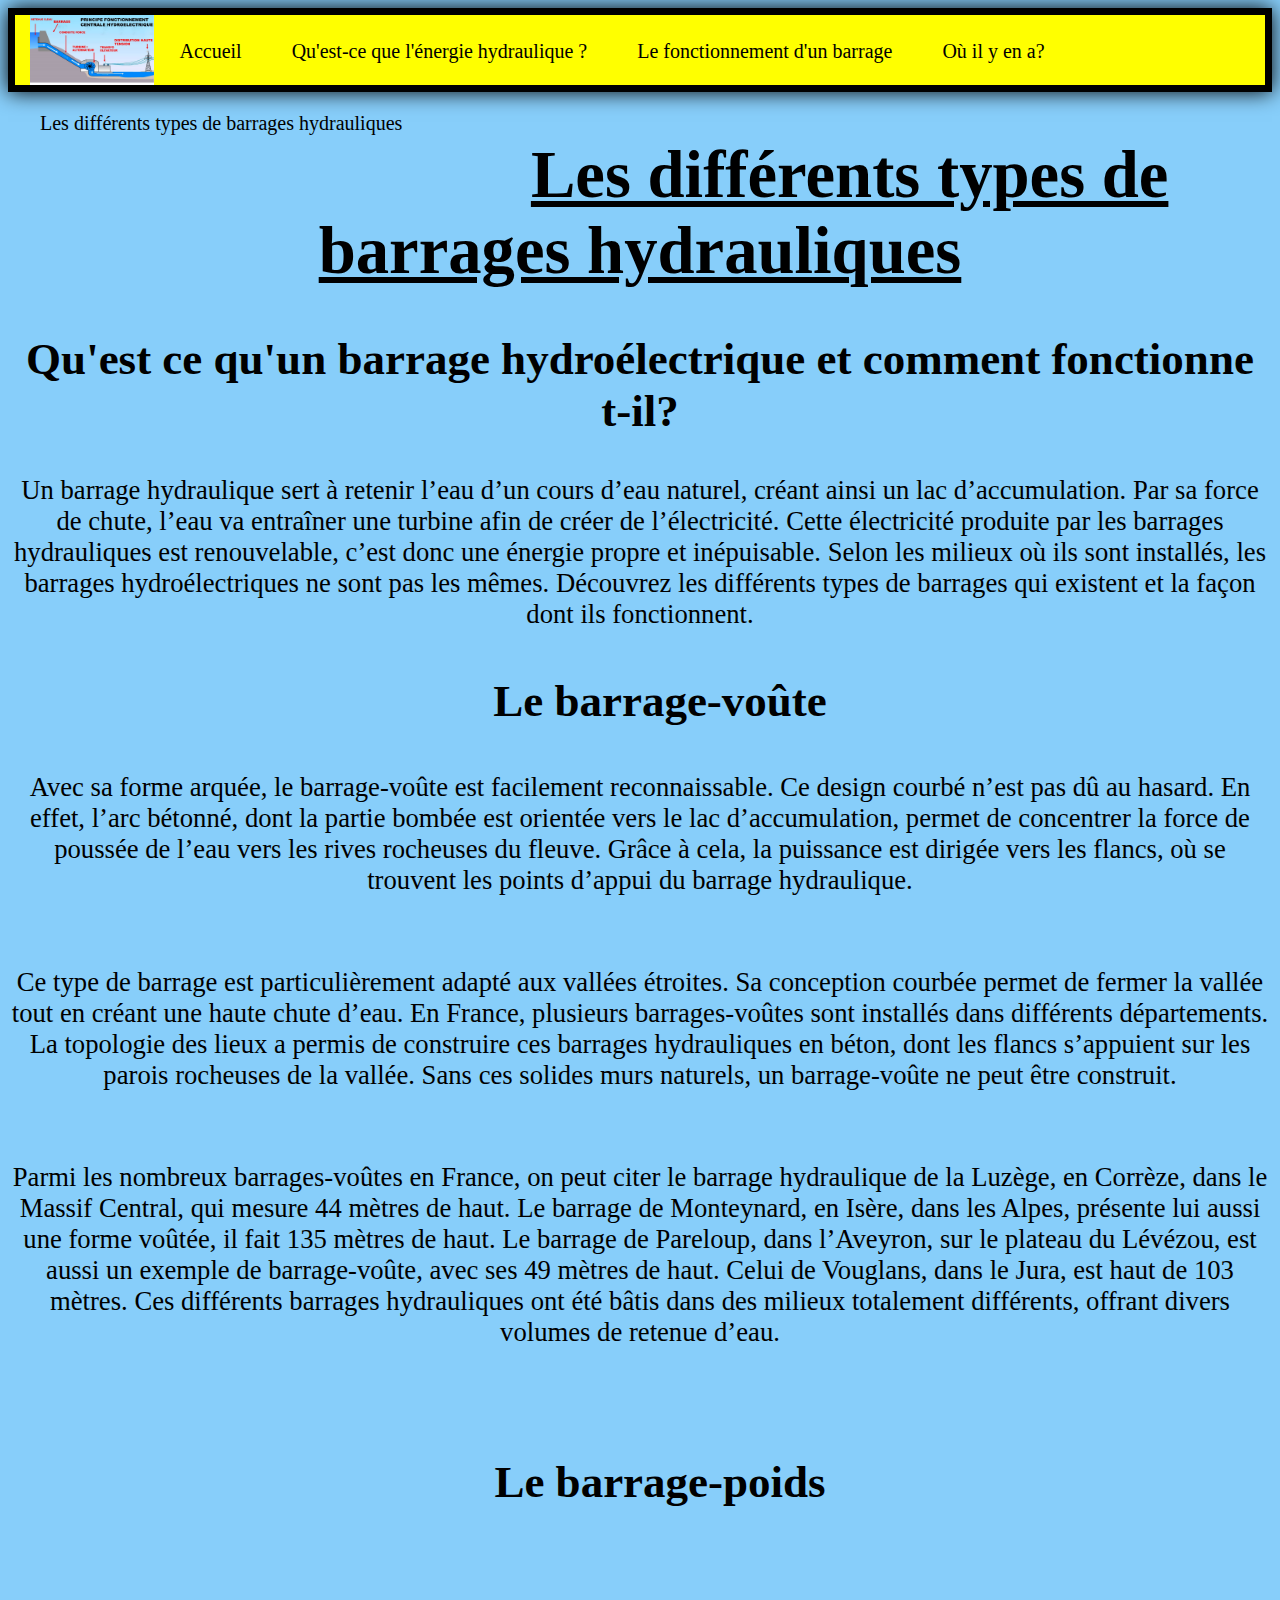
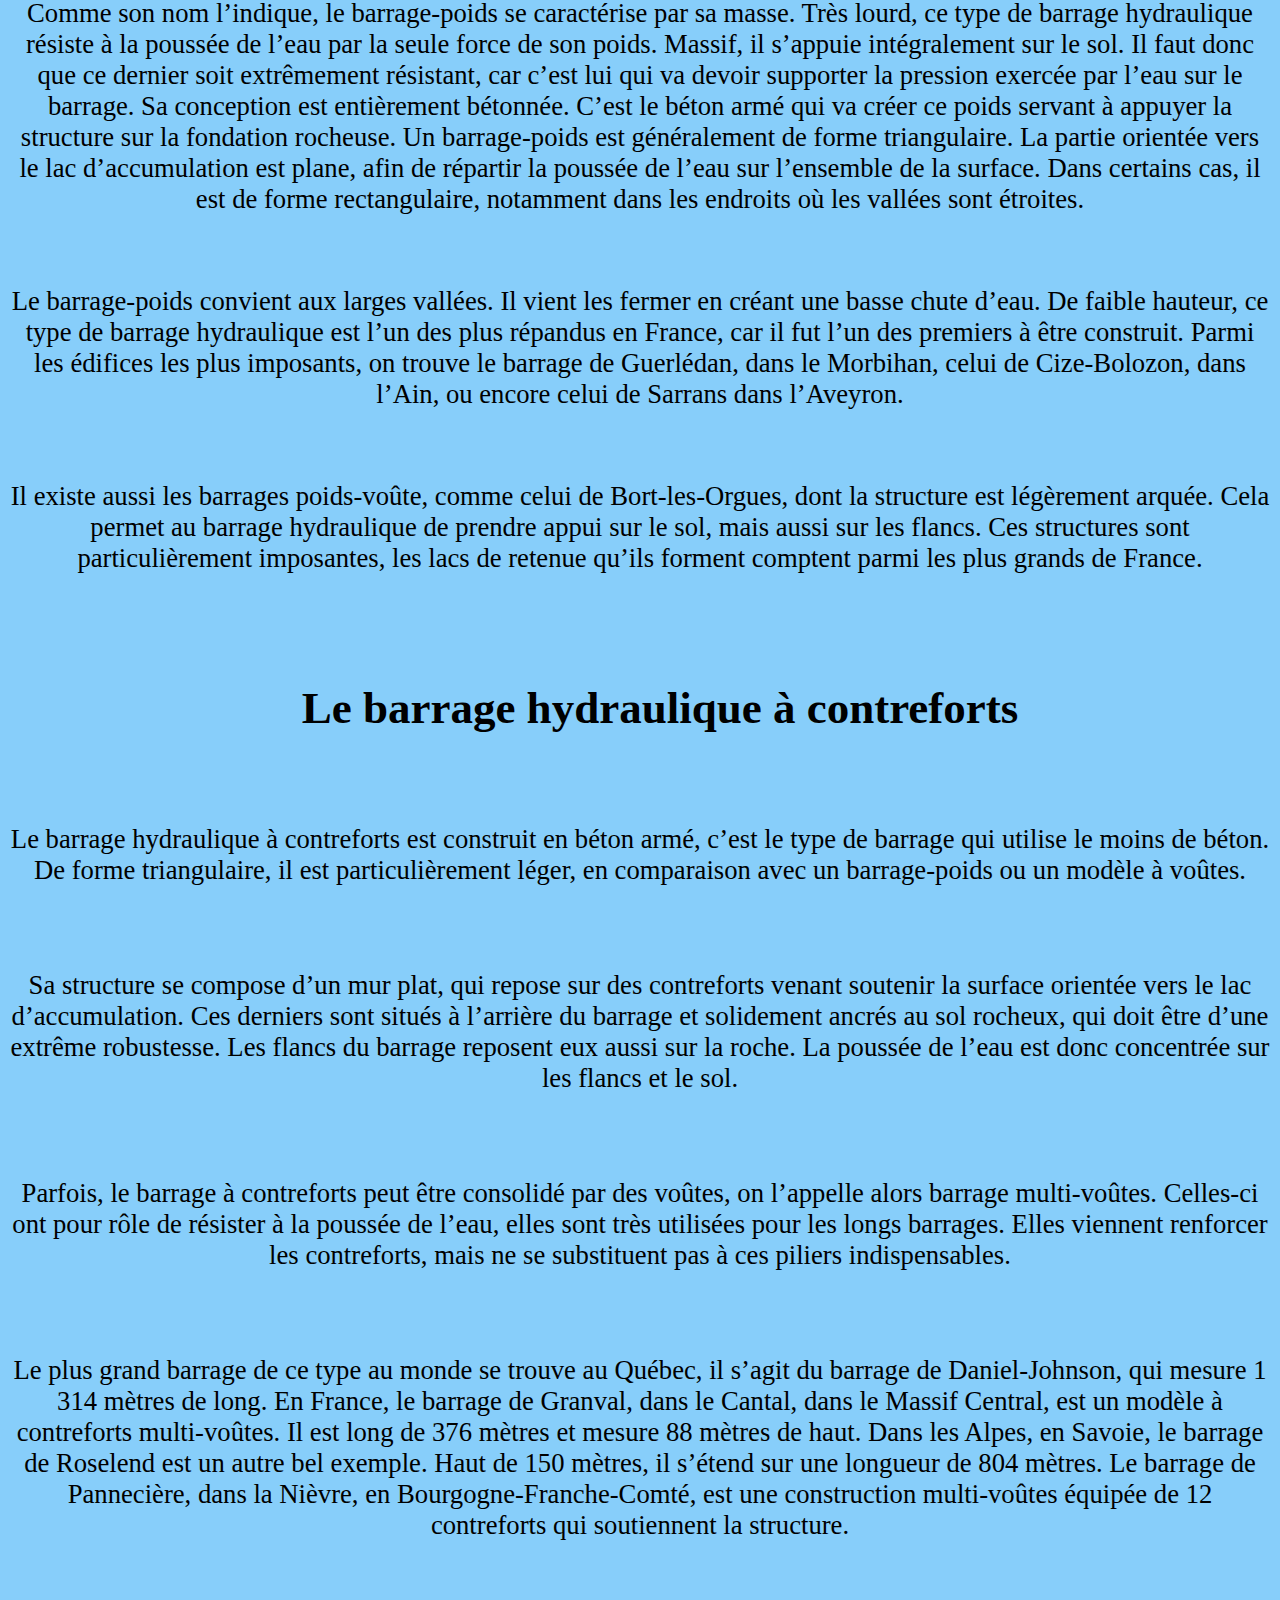
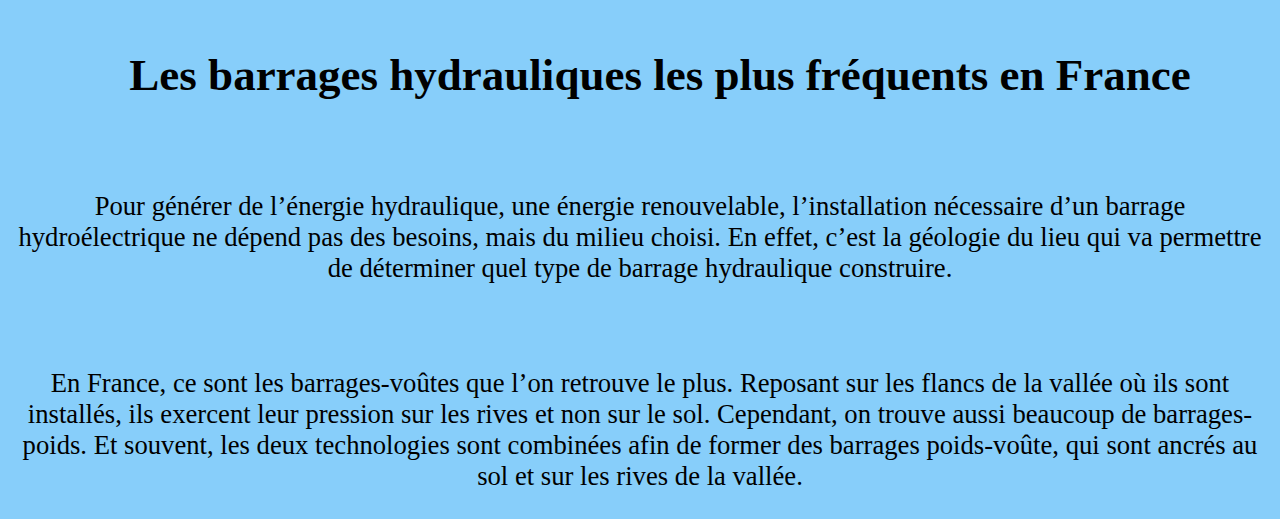
<file: Les différents types de barrages hydrauliques.html>
<!DOCTYPE html>
<html lang="fr">
<head>
    <meta charset="UTF-8">
    <meta name="viewport" content="width=device-width, initial-scale=1.0">
    <title>Les différents types de barrages hydrauliques</title>
    <link rel="icon" type="image/jpg" href="maxresdefault.jpg">
    <link rel="stylesheet" href="style.css">
</head>
<body>
    <nav class="menu">
        <img src="maxresdefault.jpg" class="logo" draggable="false">
        <a href="index.html">Accueil</a>
        <a href="Qu'est-ce que l'énergie hydraulique.html">Qu'est-ce que l'énergie hydraulique ?</a>
        <a href="Le fonctionnement d'un barrage.html">Le fonctionnement d'un barrage</a>
        <a href="ou-y-en-a.html">Où il y en a?</a>
        <a href="Les différents types de barrages hydrauliques.html">Les différents types de barrages hydrauliques</a>
    </nav>
    <center>
    <div class="h1"><h1>Les différents types de barrages hydrauliques</h1></div>
    <div class="h2"><h2>Qu'est ce qu'un barrage hydroélectrique et comment fonctionne t-il?</h2></div>
    <div class="paragraphe"><p>Un barrage hydraulique sert à retenir l’eau d’un cours d’eau naturel, créant ainsi un lac d’accumulation. Par sa force de chute, l’eau va entraîner une turbine afin de créer de l’électricité. Cette électricité produite par les barrages hydrauliques est renouvelable, c’est donc une énergie propre et inépuisable. Selon les milieux où ils sont installés, les barrages hydroélectriques ne sont pas les mêmes. Découvrez les différents types de barrages qui existent et la façon dont ils fonctionnent.</p></div>
    <div class="h2"><h2><ol>Le barrage-voûte</ol></h2></div>
    <div class="paragraphe"><p>Avec sa forme arquée, le barrage-voûte est facilement reconnaissable. Ce design courbé n’est pas dû au hasard. En effet, l’arc bétonné, dont la partie bombée est orientée vers le lac d’accumulation, permet de concentrer la force de poussée de l’eau vers les rives rocheuses du fleuve. Grâce à cela, la puissance est dirigée vers les flancs, où se trouvent les points d’appui du barrage hydraulique.</p></div>
    <br><div class="paragraphe"><p>Ce type de barrage est particulièrement adapté aux vallées étroites. Sa conception courbée permet de fermer la vallée tout en créant une haute chute d’eau. En France, plusieurs barrages-voûtes sont installés dans différents départements. La topologie des lieux a permis de construire ces barrages hydrauliques en béton, dont les flancs s’appuient sur les parois rocheuses de la vallée. Sans ces solides murs naturels, un barrage-voûte ne peut être construit.</p></div>
    <br><div class="paragraphe"><p>Parmi les nombreux barrages-voûtes en France, on peut citer le barrage hydraulique de la Luzège, en Corrèze, dans le Massif Central, qui mesure 44 mètres de haut. Le barrage de Monteynard, en Isère, dans les Alpes, présente lui aussi une forme voûtée, il fait 135 mètres de haut. Le barrage de Pareloup, dans l’Aveyron, sur le plateau du Lévézou, est aussi un exemple de barrage-voûte, avec ses 49 mètres de haut. Celui de Vouglans, dans le Jura, est haut de 103 mètres. Ces différents barrages hydrauliques ont été bâtis dans des milieux totalement différents, offrant divers volumes de retenue d’eau.</p></div>
    <br><br>
    <div class="h2"><h2><ol>Le barrage-poids</ol></h2></div>
    <br><div class="paragraphe"><p>Comme son nom l’indique, le barrage-poids se caractérise par sa masse. Très lourd, ce type de barrage hydraulique résiste à la poussée de l’eau par la seule force de son poids. Massif, il s’appuie intégralement sur le sol. Il faut donc que ce dernier soit extrêmement résistant, car c’est lui qui va devoir supporter la pression exercée par l’eau sur le barrage.
    Sa conception est entièrement bétonnée. C’est le béton armé qui va créer ce poids servant à appuyer la structure sur la fondation rocheuse. Un barrage-poids est généralement de forme triangulaire. La partie orientée vers le lac d’accumulation est plane, afin de répartir la poussée de l’eau sur l’ensemble de la surface. Dans certains cas, il est de forme rectangulaire, notamment dans les endroits où les vallées sont étroites.</p></div>
    <br><div class="paragraphe"><p>Le barrage-poids convient aux larges vallées. Il vient les fermer en créant une basse chute d’eau. De faible hauteur, ce type de barrage hydraulique est l’un des plus répandus en France, car il fut l’un des premiers à être construit. Parmi les édifices les plus imposants, on trouve le barrage de Guerlédan, dans le Morbihan, celui de Cize-Bolozon, dans l’Ain, ou encore celui de Sarrans dans l’Aveyron.</p></div>
    <br><div class="paragraphe"><p>Il existe aussi les barrages poids-voûte, comme celui de Bort-les-Orgues, dont la structure est légèrement arquée. Cela permet au barrage hydraulique de prendre appui sur le sol, mais aussi sur les flancs. Ces structures sont particulièrement imposantes, les lacs de retenue qu’ils forment comptent parmi les plus grands de France.</p></div>
    <br><br>
    <div class="h2"><h2><ol>Le barrage hydraulique à contreforts</ol></h2></div>
    <br><div class="paragraphe"><p>Le barrage hydraulique à contreforts est construit en béton armé, c’est le type de barrage qui utilise le moins de béton. De forme triangulaire, il est particulièrement léger, en comparaison avec un barrage-poids ou un modèle à voûtes.</p>
    <br><p>Sa structure se compose d’un mur plat, qui repose sur des contreforts venant soutenir la surface orientée vers le lac d’accumulation. Ces derniers sont situés à l’arrière du barrage et solidement ancrés au sol rocheux, qui doit être d’une extrême robustesse. Les flancs du barrage reposent eux aussi sur la roche. La poussée de l’eau est donc concentrée sur les flancs et le sol.</p>
    <br><p>Parfois, le barrage à contreforts peut être consolidé par des voûtes, on l’appelle alors barrage multi-voûtes. Celles-ci ont pour rôle de résister à la poussée de l’eau, elles sont très utilisées pour les longs barrages. Elles viennent renforcer les contreforts, mais ne se substituent pas à ces piliers indispensables.</p>
    <br><p>Le plus grand barrage de ce type au monde se trouve au Québec, il s’agit du barrage de Daniel-Johnson, qui mesure 1 314 mètres de long. En France, le barrage de Granval, dans le Cantal, dans le Massif Central, est un modèle à contreforts multi-voûtes. Il est long de 376 mètres et mesure 88 mètres de haut. Dans les Alpes, en Savoie, le barrage de Roselend est un autre bel exemple. Haut de 150 mètres, il s’étend sur une longueur de 804 mètres. Le barrage de Pannecière, dans la Nièvre, en Bourgogne-Franche-Comté, est une construction multi-voûtes équipée de 12 contreforts qui soutiennent la structure.</p></div>
    <br><br>
    <div class="h2"><h2><ol>Les barrages hydrauliques les plus fréquents en France</ol></h2></div>
    <br><div class="paragraphe"><p>Pour générer de l’énergie hydraulique, une énergie renouvelable, l’installation nécessaire d’un barrage hydroélectrique ne dépend pas des besoins, mais du milieu choisi. En effet, c’est la géologie du lieu qui va permettre de déterminer quel type de barrage hydraulique construire.</p>
    <br><p>En France, ce sont les barrages-voûtes que l’on retrouve le plus. Reposant sur les flancs de la vallée où ils sont installés, ils exercent leur pression sur les rives et non sur le sol. Cependant, on trouve aussi beaucoup de barrages-poids. Et souvent, les deux technologies sont combinées afin de former des barrages poids-voûte, qui sont ancrés au sol et sur les rives de la vallée.</p></div>
    </center>
</body>
</html>

<style>
    body {
        background-color: lightskyblue;
    }
</style>
</file>
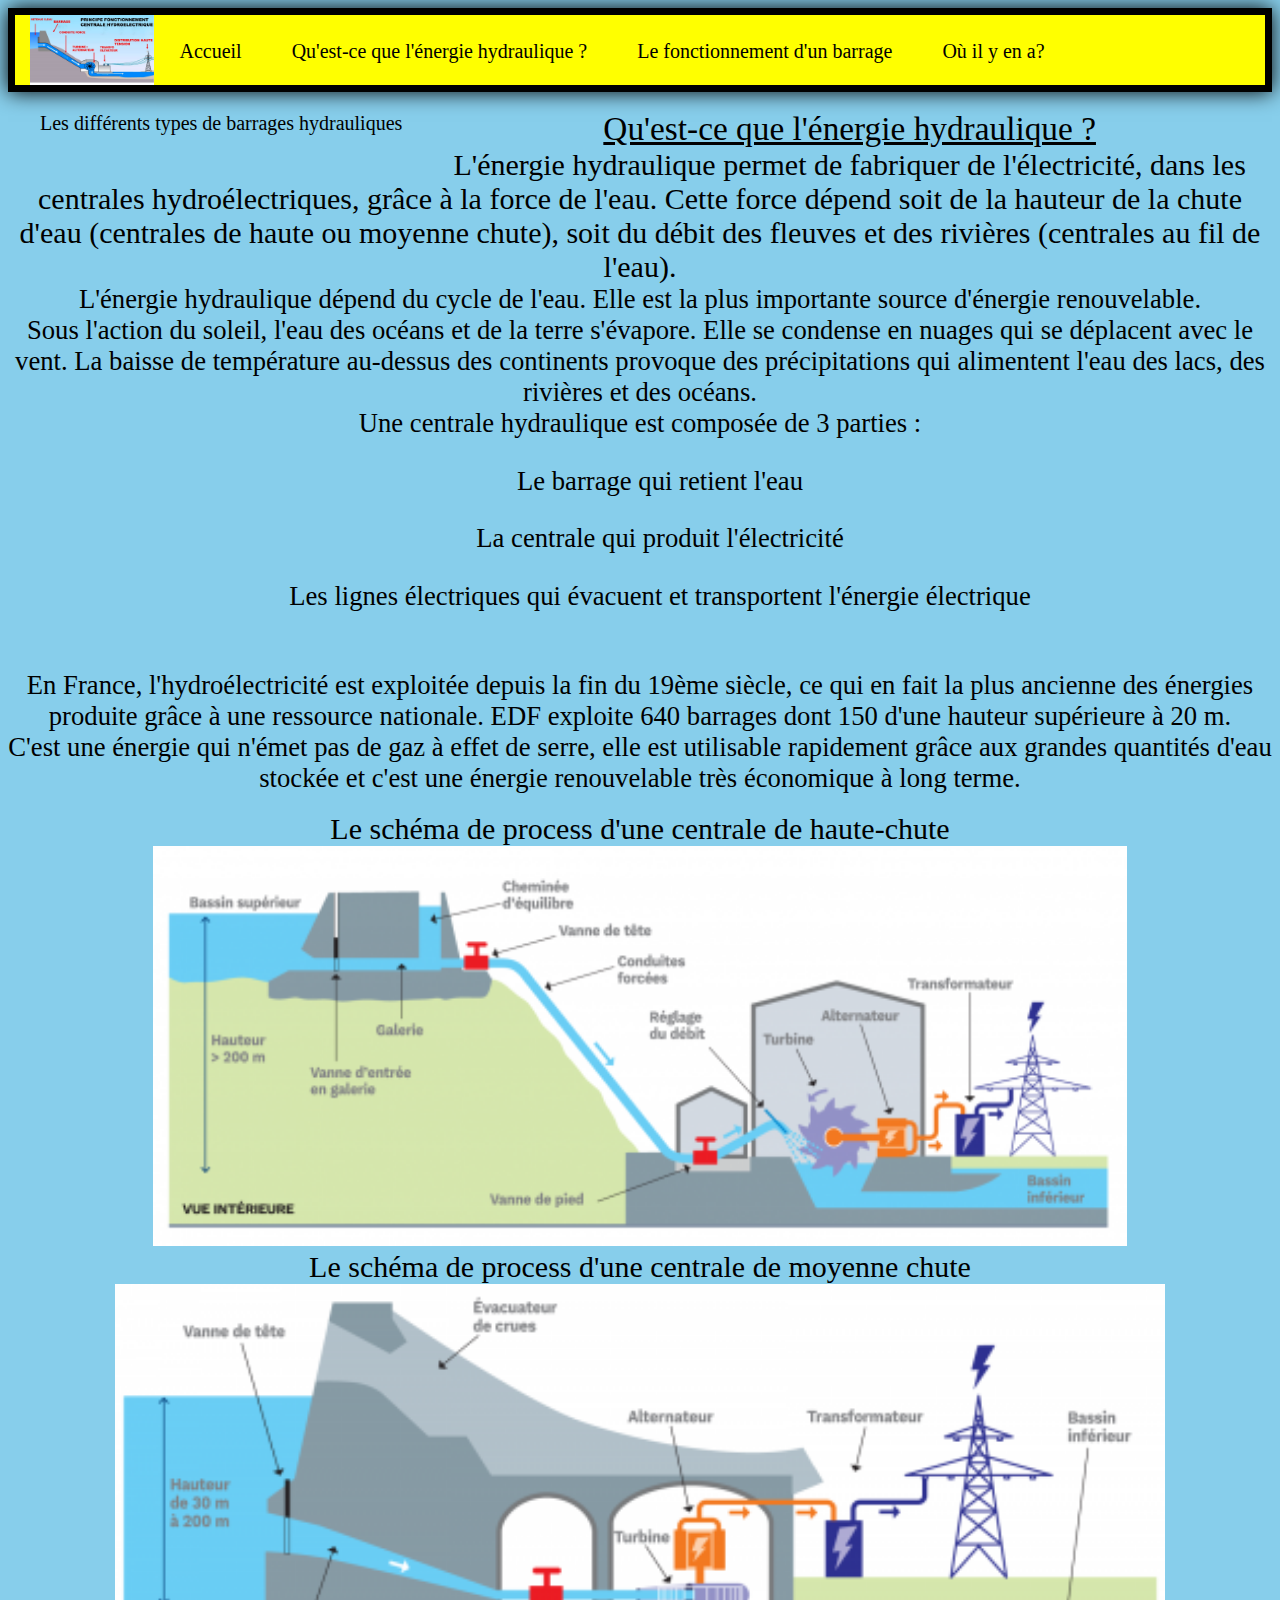
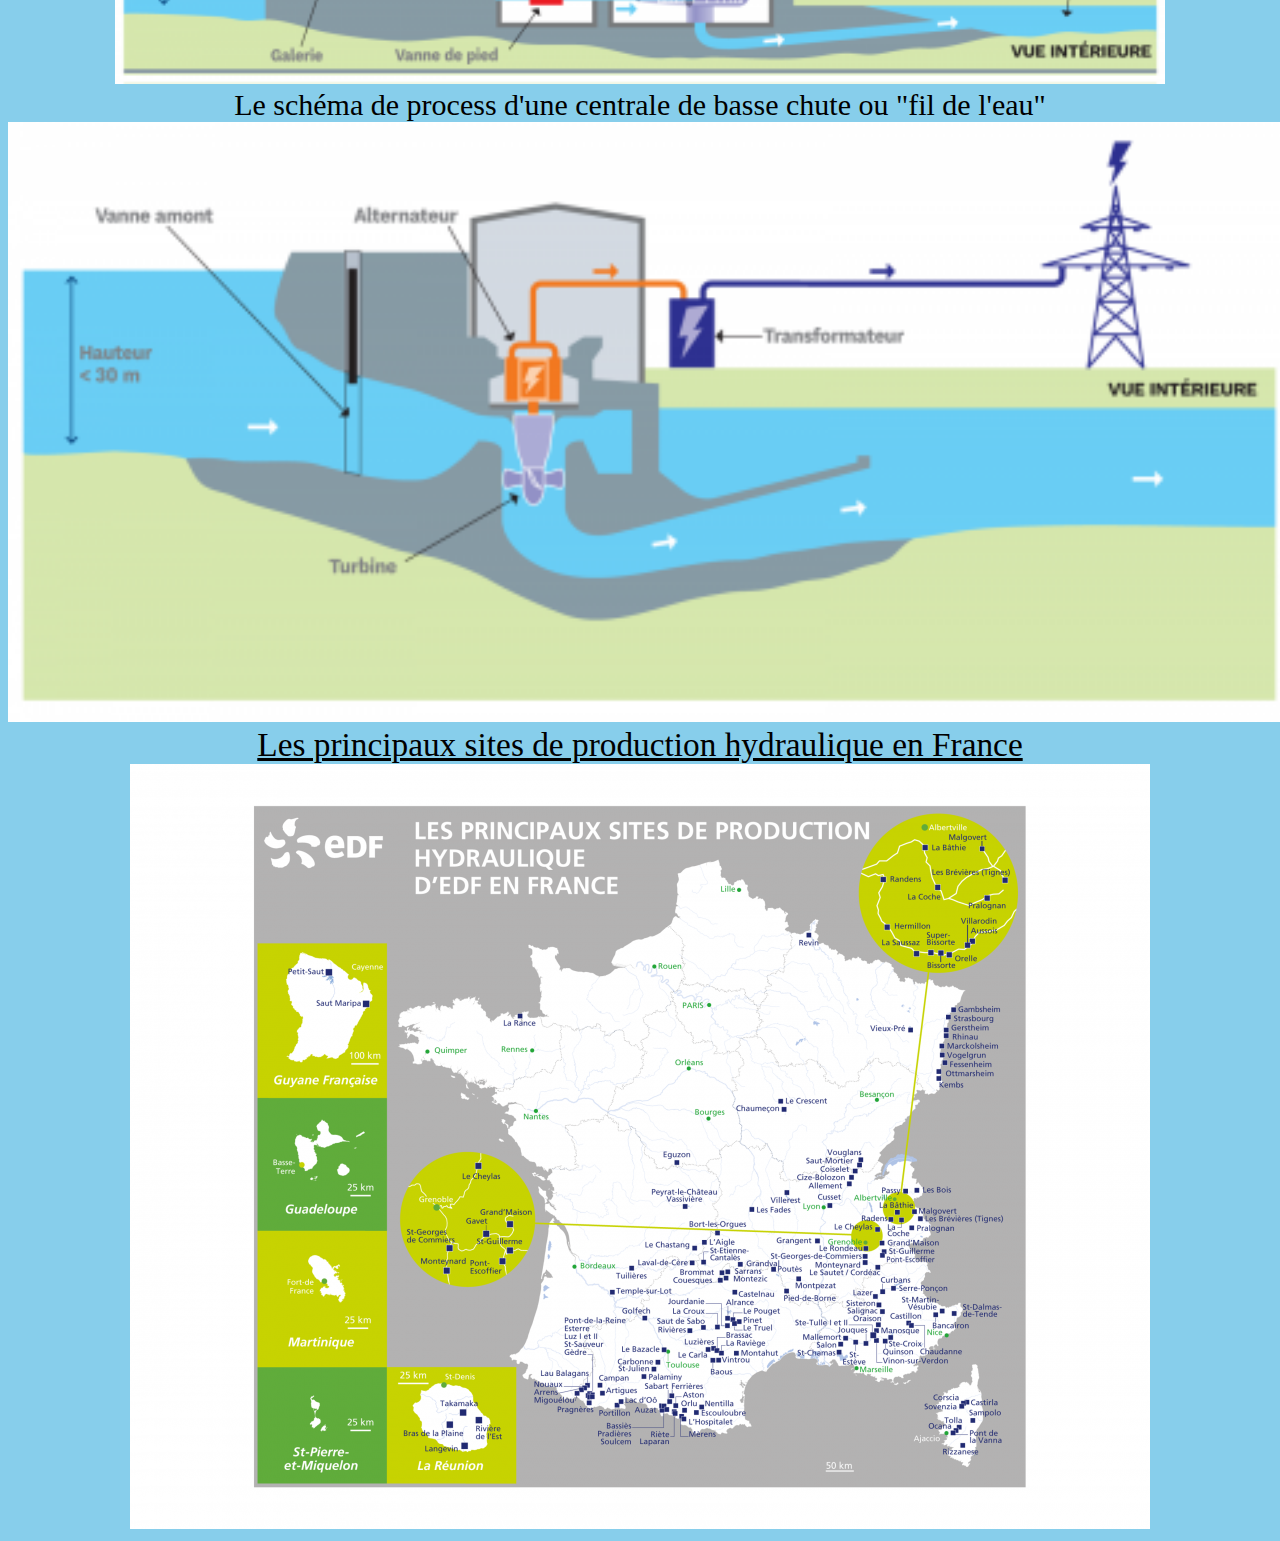
<file: Qu'est-ce que l'énergie hydraulique.html>
<!DOCTYPE html>
<html lang="fr">
<head>
    <meta charset="UTF-8">
    <meta name="viewport" content="width=device-width, initial-scale=1.0">
    <title>Qu'est-ce que l'énergie hydraulique ?</title>
    <link rel="icon" type="image/jpg" href="maxresdefault.jpg">
    <link rel="stylesheet" href="style.css">
</head>
<body>
    <nav class="menu">
        <img src="maxresdefault.jpg" class="logo" draggable="false">
        <a href="index.html">Accueil</a>
        <a href="Qu'est-ce que l'énergie hydraulique.html">Qu'est-ce que l'énergie hydraulique ?</a>
        <a href="Le fonctionnement d'un barrage.html">Le fonctionnement d'un barrage</a>
        <a href="ou-y-en-a.html">Où il y en a?</a>
        <a href="Les différents types de barrages hydrauliques.html">Les différents types de barrages hydrauliques</a>
    </nav>
    <br>
    <center>
    <div class="h1">Qu'est-ce que l'énergie hydraulique ?</div>
    <div class="h2">L'énergie hydraulique permet de fabriquer de l'électricité, dans les centrales hydroélectriques, grâce à la force de l'eau. Cette force dépend soit de la hauteur de la chute d'eau (centrales de haute ou moyenne chute), soit du débit des fleuves et des rivières (centrales au fil de l'eau).</div>
    <div class="paragraphe">L'énergie hydraulique dépend du cycle de l'eau. Elle est la plus importante source d'énergie renouvelable.<br>
    Sous l'action du soleil, l'eau des océans et de la terre s'évapore. Elle se condense en nuages qui se déplacent avec le vent. La baisse de température au-dessus des continents provoque des précipitations qui alimentent l'eau des lacs, des rivières et des océans.<br>
    Une centrale hydraulique est composée de 3 parties :<br>
    <ul>Le barrage qui retient l'eau</ul>
    <ul>La centrale qui produit l'électricité</ul>
    <ul>Les lignes électriques qui évacuent et transportent l'énergie électrique</ul><br>
    En France, l'hydroélectricité est exploitée depuis la fin du 19ème siècle, ce qui en fait la plus ancienne des énergies produite grâce à une ressource nationale. EDF exploite 640 barrages dont 150 d'une hauteur supérieure à 20 m.<br>
    C'est une énergie qui n'émet pas de gaz à effet de serre, elle est utilisable rapidement grâce aux grandes quantités d'eau stockée et c'est une énergie renouvelable très économique à long terme.</div>
    <br>
    <div class="h2">Le schéma de process d'une centrale de haute-chute</div>
    <img src="centrale-hydro-haute-chute.png" alt="Le schéma de process d'une centrale de haute-chute" height="400px">
    <br>
    <div class="h2">Le schéma de process d'une centrale de moyenne chute</div>
    <img src="centrale-hydro-moyenne-chute.png" alt="Le schéma de process d'une centrale de moyenne chute" height="400px">
    <br>
    <div class="h2">Le schéma de process d'une centrale de basse chute ou "fil de l'eau"</div>
    <img src="centrale-hydro-fil-de-l-eau.png" height="600px">
    <br>
    <div class="h1">Les principaux sites de production hydraulique en France</div>
    <img src="Carte-installations-hydro-France-43.png">
    </center>
</body>
</html>

<style>
    body {
        background-color: skyblue;
    }
</style>
</file>
<file: style.css>
.menu {
    height: 70px;
    background-color: yellow;
    box-shadow: 0px 0px 20px black;
    border: 7px solid black;
    font-size: 15pt;
}

.menu a {
    padding: 25px;
    margin-top: -0.5px;
    color: black;
    text-decoration: none;
    float: left;
    user-select: none;
    -webkit-user-select: none;
    -khtml-user-select: none;
    -moz-user-select: none;
    -ms-user-select: none;
    font-size: 15pt;
}

.menu a:hover {
    background-color: gold;
    border: 2px solid black;
    color:red;
    font-family: 'Comic Sans MS';
    font-size: 20pt;
  }

.logo {
    float: left;
    width: auto;
    height: 70px;
    margin-left: 15px;
}

.paragraphe {
    font-size: 20pt;
    font-family: 'Comic Sans MS';
}

.h2 {
    font-size: 22.5pt;
    font-family: 'Comic Sans MS';
}

.h1 {
    font-size: 25pt;
    font-family: 'Comic Sans MS';
    text-decoration: underline;
}

.djky {
    font-size: 20pt;
}
</file>
